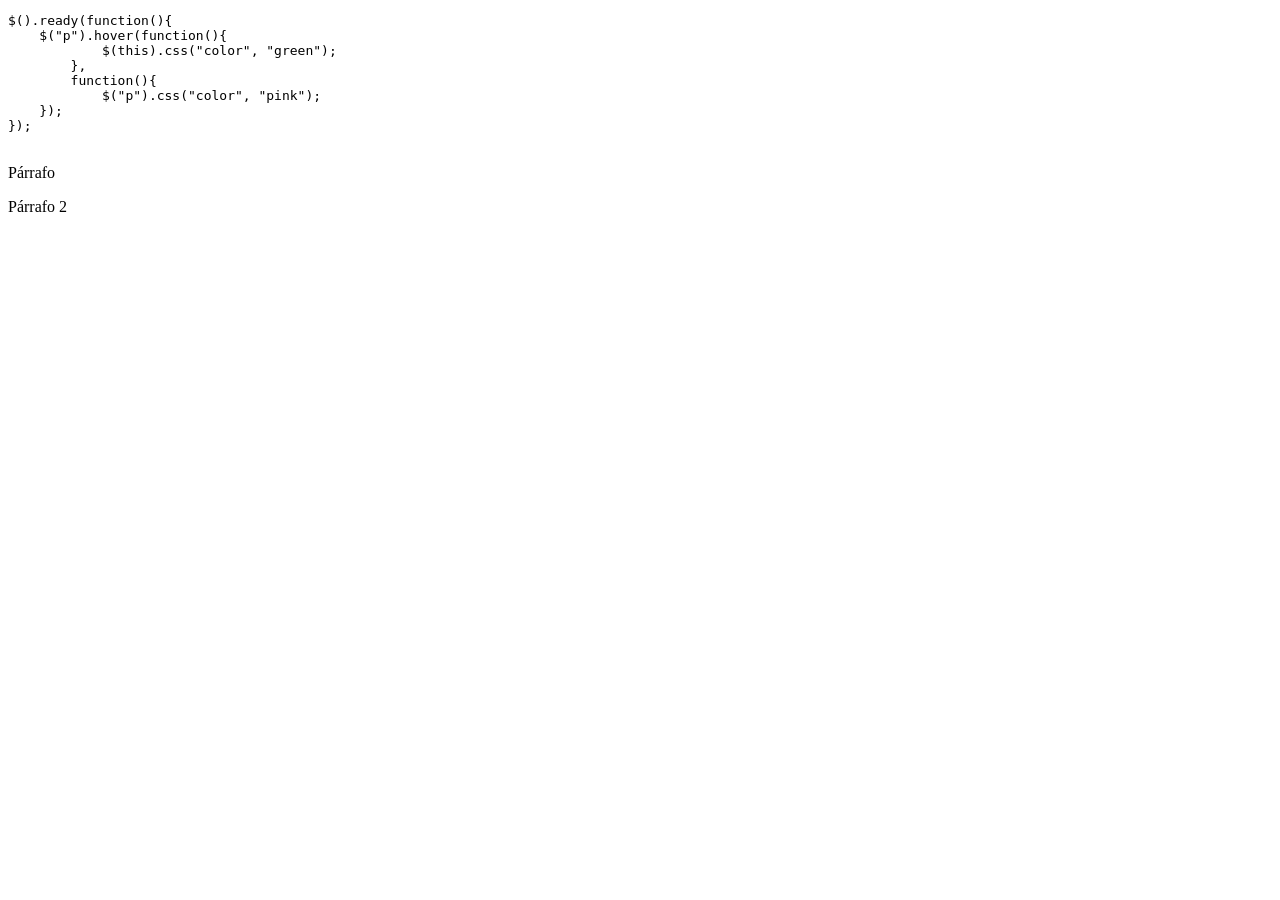
<file: examples/jquery/ex01.html>
<!doctype html>
<html>

<head>
    <title>Titulo</title>
    <meta charset="utf-8">
    <meta name="author" content="Maria Del Mar Fernandez Bonillo">

    <script type="text/javascript" src="http://ajax.googleapis.com/ajax/libs/jquery/3.0.0/jquery.min.js"></script>

    <script type="text/javascript">
        $().ready(function(){
            $("p").hover(function(){
                    $(this).css("color", "green");
                },
                function(){
                    $("p").css("color", "pink");
            });
        });
      </script>

</head>

<body>
    <div id="todo">
        <PRE>
$().ready(function(){
    $("p").hover(function(){
            $(this).css("color", "green");
        },
        function(){
            $("p").css("color", "pink");
    });
});
        </PRE>
        <p>Párrafo</p>
        <p>Párrafo 2</p>
    </div>
</body>
</file>
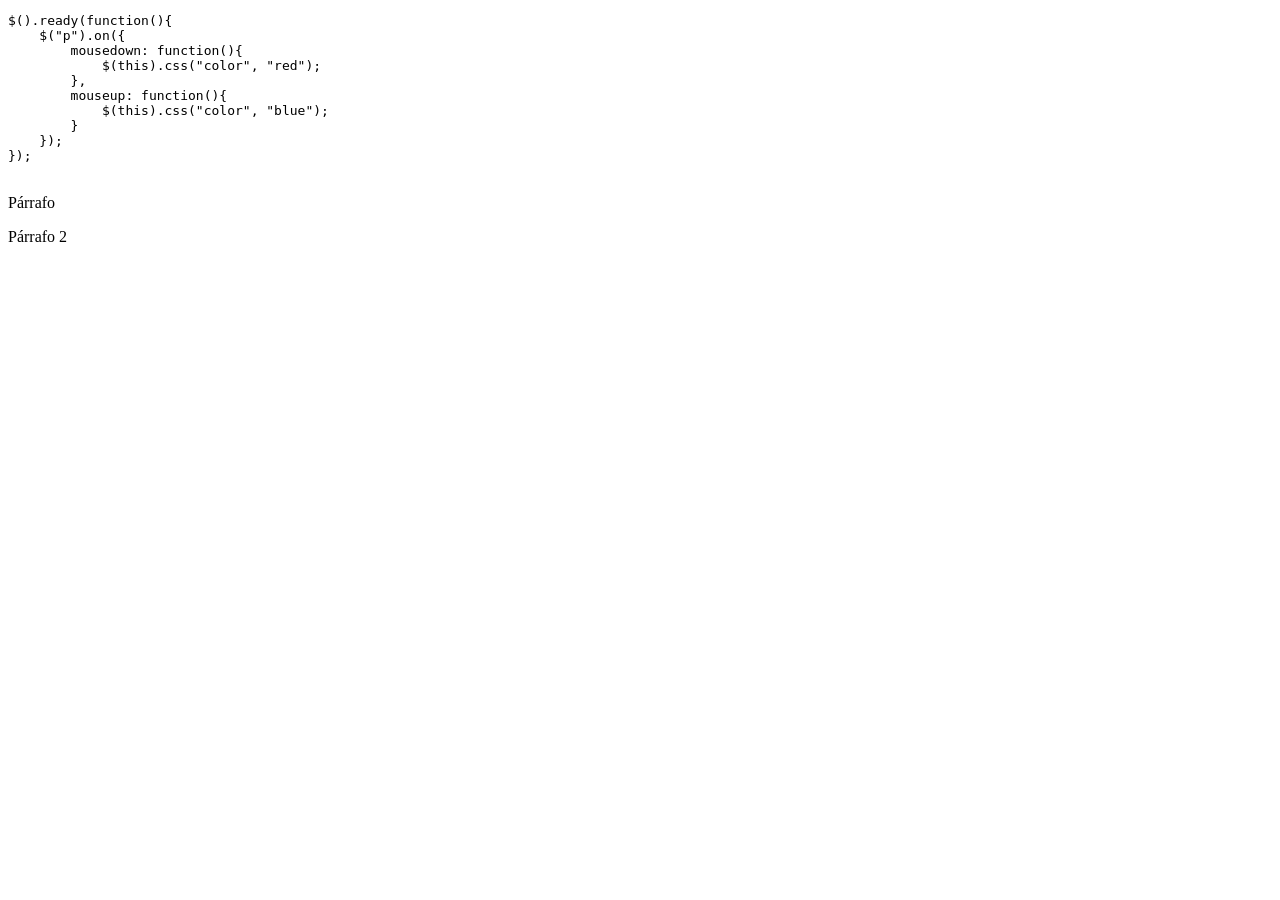
<file: examples/jquery/ex02.html>
<!doctype html>
<html>

<head>
    <title>Titulo</title>
    <meta charset="utf-8">
    <meta name="author" content="Maria Del Mar Fernandez Bonillo">

    <script type="text/javascript" src="http://ajax.googleapis.com/ajax/libs/jquery/3.0.0/jquery.min.js"></script>

    <script type="text/javascript">
        $().ready(function(){
            $("p").on({
                mousedown: function(){
                    $(this).css("color", "red");
                },
                mouseup: function(){
                    $(this).css("color", "blue");
                }
            });
        });
      </script>

</head>

<body>
    <div id="todo">
        <PRE>
$().ready(function(){
    $("p").on({
        mousedown: function(){
            $(this).css("color", "red");
        },
        mouseup: function(){
            $(this).css("color", "blue");
        }
    });
});
        </PRE>
        <p>Párrafo</p>
        <p>Párrafo 2</p>
    </div>
</body>
</file>
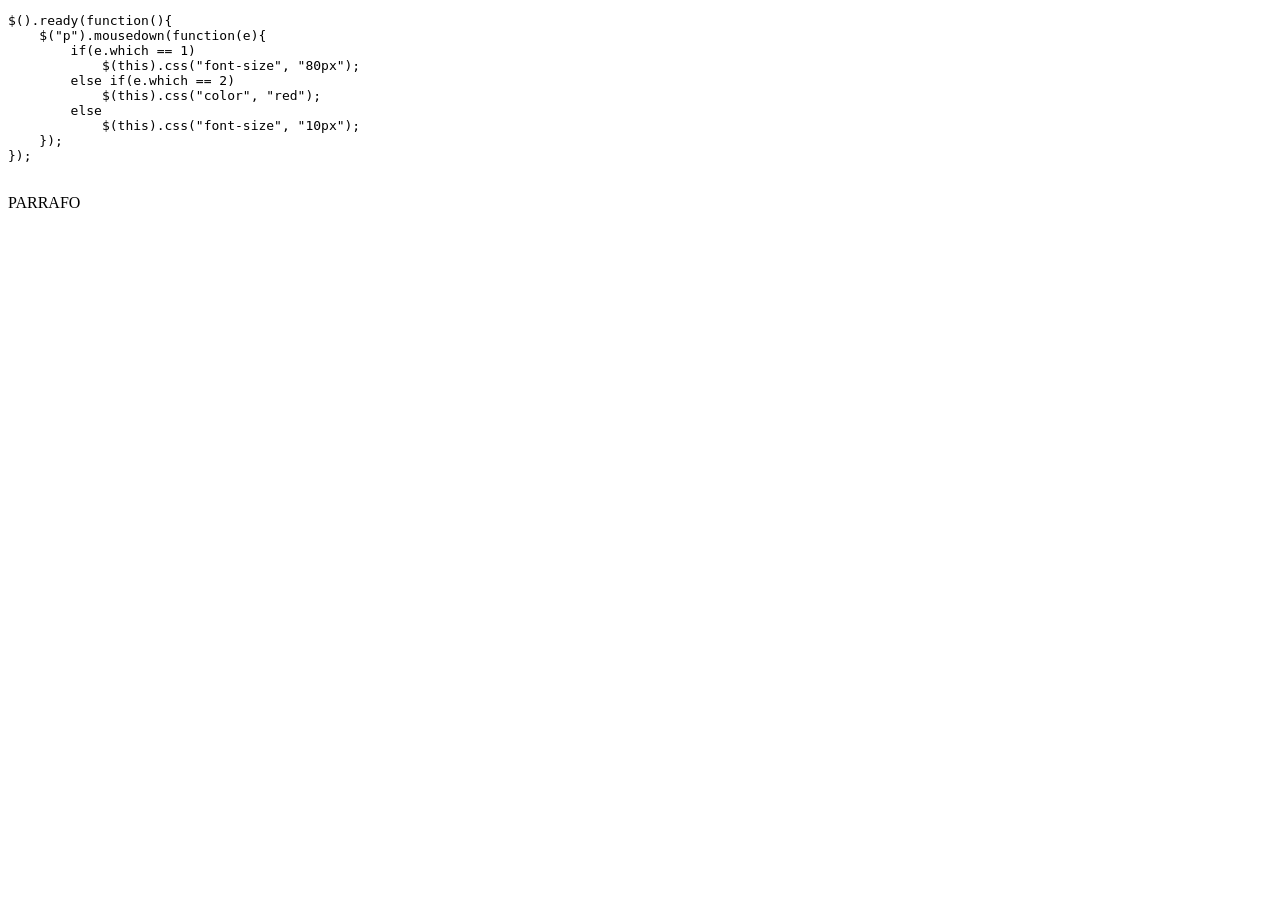
<file: examples/jquery/ex03.html>
<!doctype html>
<html>

<head>
    <title>Titulo</title>
    <meta charset="utf-8">
    <meta name="author" content="Maria Del Mar Fernandez Bonillo">

    <script type="text/javascript" src="http://ajax.googleapis.com/ajax/libs/jquery/3.0.0/jquery.min.js"></script>

    <script type="text/javascript">
        $().ready(function(){
            $("p").mousedown(function(e){
                //alert(e.which);
                if(e.which == 1)
                    $(this).css("font-size", "80px");
                else if(e.which == 2)
                    $(this).css("color", "red");
                else
                    $(this).css("font-size", "10px");
            });
        });
      </script>

</head>

<body>
    <div id="todo">
        <PRE>
$().ready(function(){
    $("p").mousedown(function(e){
        if(e.which == 1)
            $(this).css("font-size", "80px");
        else if(e.which == 2)
            $(this).css("color", "red");
        else
            $(this).css("font-size", "10px");
    });
});
        </PRE>
        <p>PARRAFO</p>
    </div>
</body>
</file>
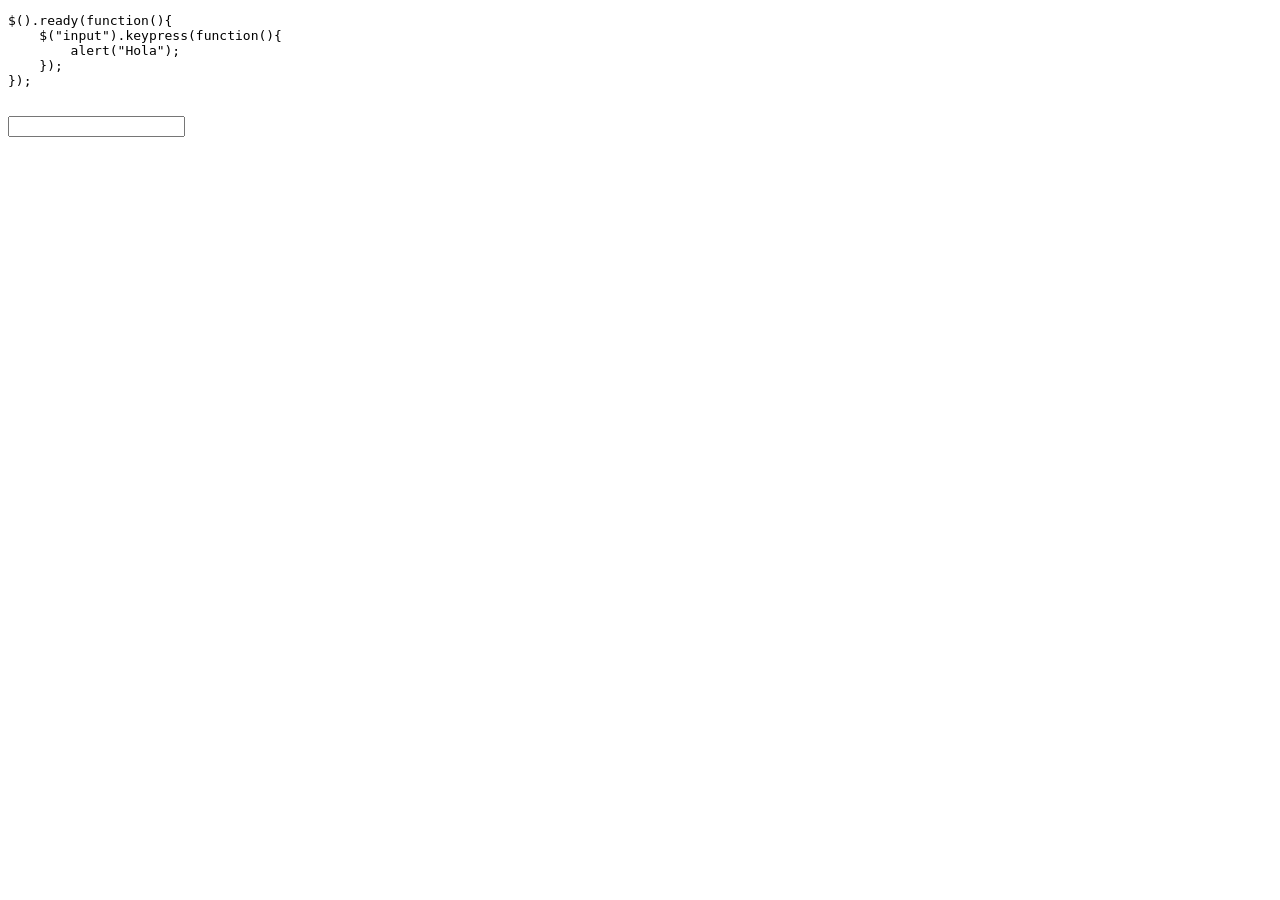
<file: examples/jquery/ex04.html>
<!doctype html>
<html>

<head>
    <title>Titulo</title>
    <meta charset="utf-8">
    <meta name="author" content="Maria Del Mar Fernandez Bonillo">

    <script type="text/javascript" src="http://ajax.googleapis.com/ajax/libs/jquery/3.0.0/jquery.min.js"></script>

    <script type="text/javascript">
        $().ready(function(){
            $("input").keypress(function(){
                alert("Hola");
            });
        });
      </script>

</head>

<body>
    <div id="todo">
        <PRE>
$().ready(function(){
    $("input").keypress(function(){
        alert("Hola");
    });
});
        </PRE>
        <input type="text" name="input">
    </div>
</body>
</file>
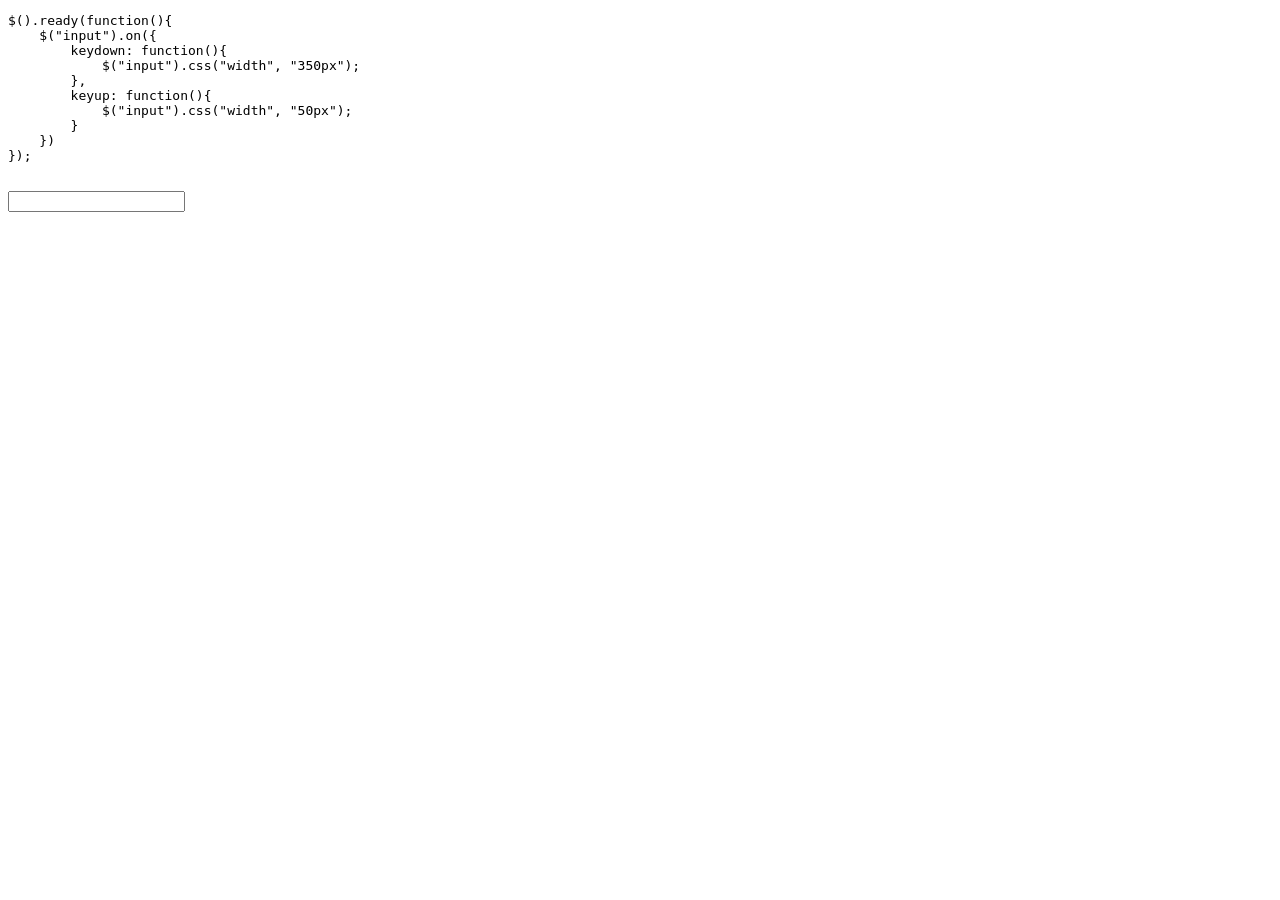
<file: examples/jquery/ex05.html>
<!doctype html>
<html>

<head>
    <title>Titulo</title>
    <meta charset="utf-8">
    <meta name="author" content="Maria Del Mar Fernandez Bonillo">

    <script type="text/javascript" src="http://ajax.googleapis.com/ajax/libs/jquery/3.0.0/jquery.min.js"></script>

    <script type="text/javascript">
        $().ready(function(){
            $("input").on({
                keydown: function(){
                    $("input").css("width", "350px");
                },
                keyup: function(){
                    $("input").css("width", "50px");
                }
            })
        });
      </script>

</head>

<body>
    <div id="todo">
        <PRE>
$().ready(function(){
    $("input").on({
        keydown: function(){
            $("input").css("width", "350px");
        },
        keyup: function(){
            $("input").css("width", "50px");
        }
    })
});
        </PRE>
        <input type="text" name="input">
    </div>
</body>
</file>
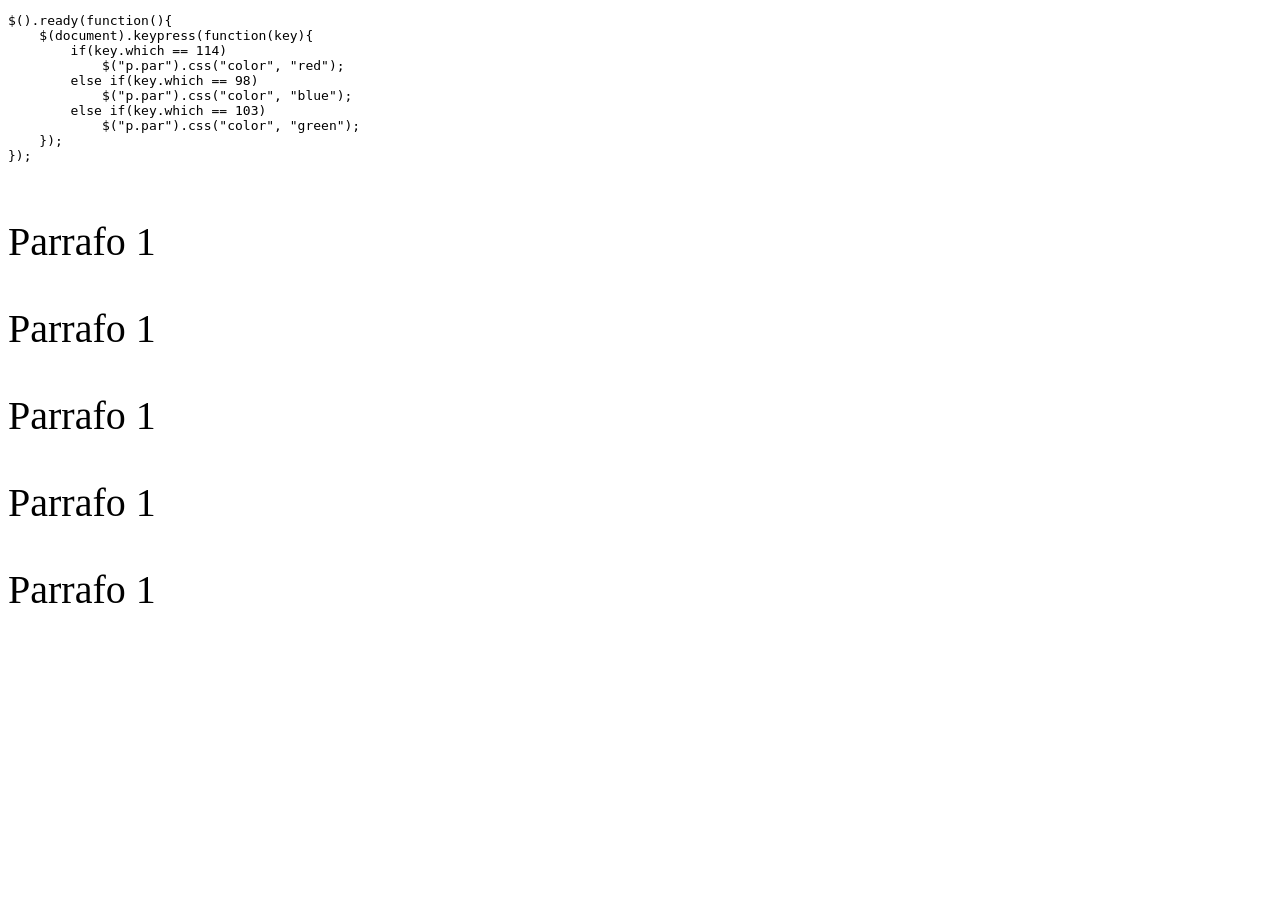
<file: examples/jquery/ex06.html>
<!doctype html>
<html>

<head>
    <title>Titulo</title>
    <meta charset="utf-8">
    <meta name="author" content="Maria Del Mar Fernandez Bonillo">

    <script type="text/javascript" src="http://ajax.googleapis.com/ajax/libs/jquery/3.0.0/jquery.min.js"></script>

    <script type="text/javascript">
        $().ready(function(){
            $(document).keypress(function(key){
                if(key.which == 114)
                    $("p.par").css("color", "red");
                else if(key.which == 98)
                    $("p.par").css("color", "blue");
                else if(key.which == 103)
                    $("p.par").css("color", "green");
            });
        });
      </script>

</head>

<body>
    <div id="todo">
        <PRE>
$().ready(function(){
    $(document).keypress(function(key){
        if(key.which == 114)
            $("p.par").css("color", "red");
        else if(key.which == 98)
            $("p.par").css("color", "blue");
        else if(key.which == 103)
            $("p.par").css("color", "green");
    });
});
        </PRE>
        <p style="font-size: 40px" id="uno" class="impar">Parrafo 1</p>
        <p style="font-size: 40px" id="dos" class="par">Parrafo 1</p>
        <p style="font-size: 40px" id="tres" class="impar">Parrafo 1</p>
        <p style="font-size: 40px" id="cuatro" class="par">Parrafo 1</p>
        <p style="font-size: 40px" id="cinco" class="impar">Parrafo 1</p>
    </div>
</body>
</file>
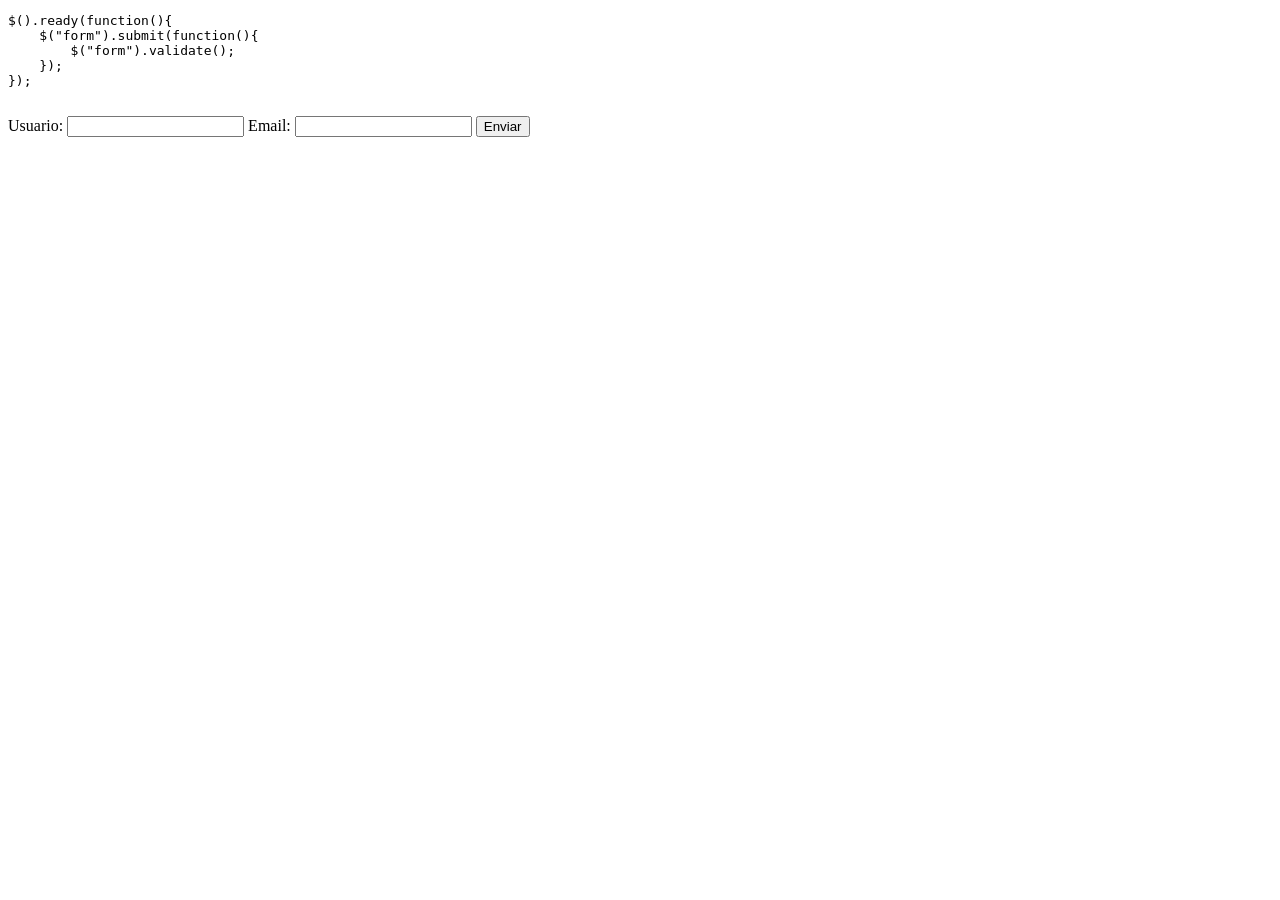
<file: examples/jquery/ex07.html>
<!doctype html>
<html>

<head>
    <title>Titulo</title>
    <meta charset="utf-8">
    <meta name="author" content="Maria Del Mar Fernandez Bonillo">

    <script type="text/javascript" src="http://ajax.googleapis.com/ajax/libs/jquery/3.0.0/jquery.min.js"></script>

    <script type="text/javascript">
        $().ready(function(){
            $("form").submit(function(){
                var campos =document.getElementsByClassName("text");
                for(var i = 0; i < campos.length; i++){
                    campos[i].validate();
                }
            });
        });
      </script>

</head>

<body>
    <div id="todo">
        <PRE>
$().ready(function(){
    $("form").submit(function(){
        $("form").validate();
    });
});
        </PRE>
        <form action="" method="POST">
            Usuario: <input type="text" name="username" class="text">
            Email: <input type="text" name="email" class="text">
            <input type="submit" name="" value="Enviar">
        </form>
    </div>
</body>
</file>
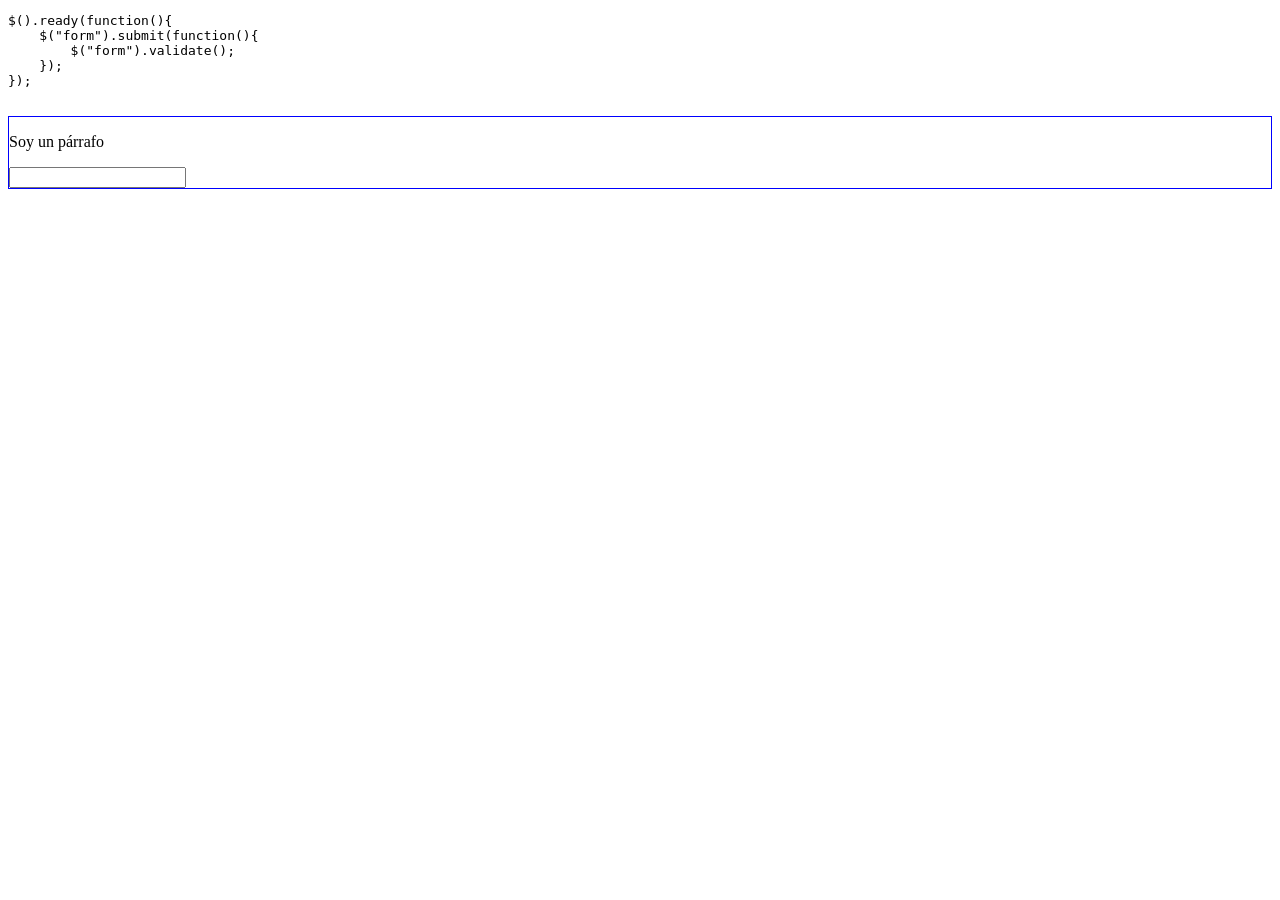
<file: examples/jquery/ex08.html>
<!doctype html>
<html>

<head>
    <title>Titulo</title>
    <meta charset="utf-8">
    <meta name="author" content="Maria Del Mar Fernandez Bonillo">

    <script type="text/javascript" src="http://ajax.googleapis.com/ajax/libs/jquery/3.0.0/jquery.min.js"></script>
    <script type="text/javascript" src="http://ajax.aspnetcdn.com/ajax/jquery.validate/1.13.1/jquery.validate.min.js"></script>

    <script type="text/javascript">
        $().ready(function(){
            $("div#capa1").focusin(function(){
                $("p").css("color", "red");
            })
        });
    </script>

</head>

<body>
    <div id="todo">
        <PRE>
$().ready(function(){
    $("form").submit(function(){
        $("form").validate();
    });
});
        </PRE>
        <div id="capa1" style="border: 1px solid blue">
            <p>Soy un párrafo</p>
            <input type="text" name="" id="">
        </div>
        
    </div>
</body>
</file>
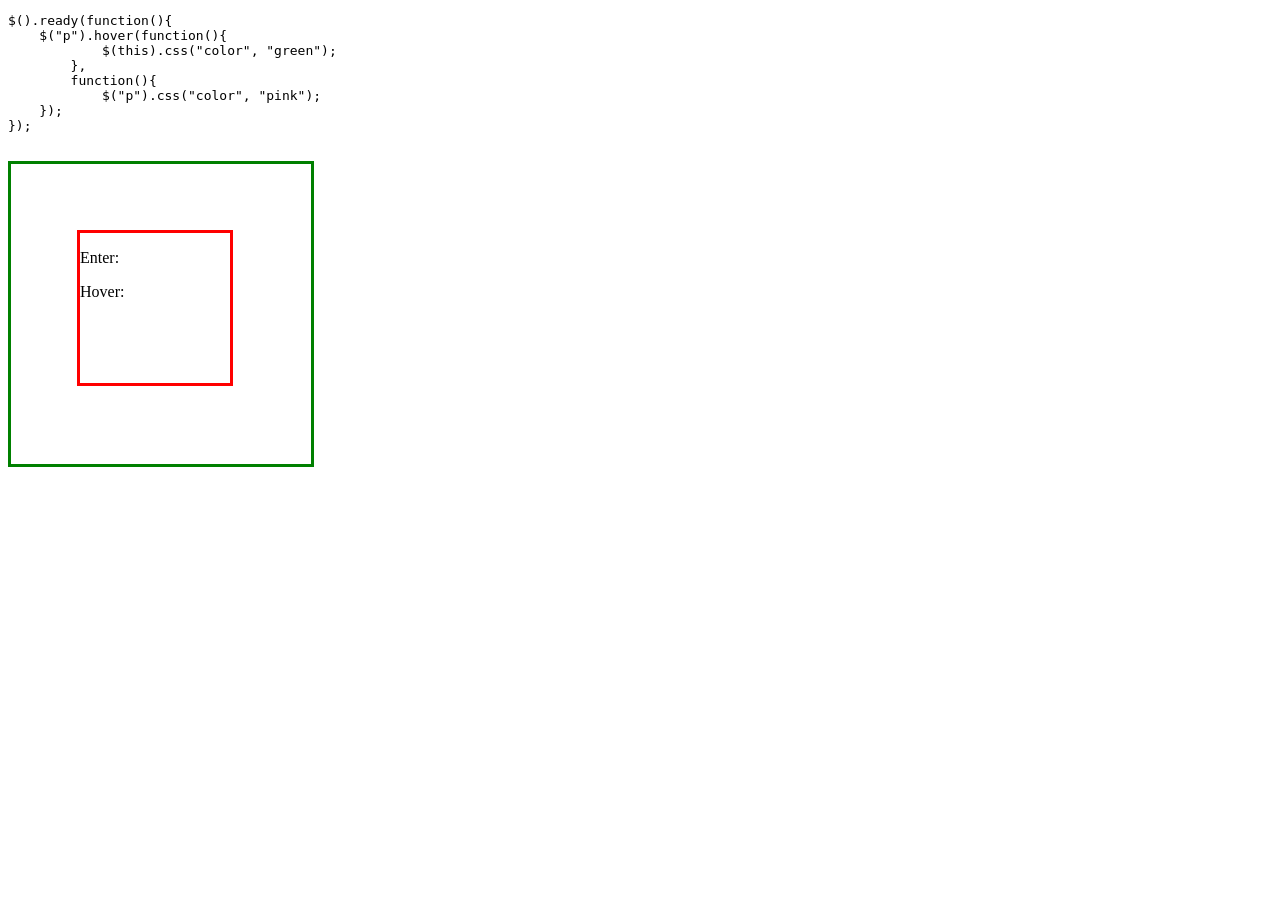
<file: examples/jquery/ex09.html>
<!doctype html>
<html>

<head>
    <title>Titulo</title>
    <meta charset="utf-8">
    <meta name="author" content="Maria Del Mar Fernandez Bonillo">

    <script type="text/javascript" src="http://ajax.googleapis.com/ajax/libs/jquery/3.0.0/jquery.min.js"></script>

    <script type="text/javascript">
        $().ready(function(){
            var mouseenter = 0;
            var mouseover = 0;
            $("#capa1").on({
                mouseenter: function(){
                    $("p#enter").text("Enter: " + ++mouseenter);
                },
                mouseover: function(){
                    $("p#over").text("Over: " + ++mouseover);
                }
            });
        });
      </script>

      <style>
          #capa1 {
              border: 3px solid green;
              width: 300px;
              height: 300px;
          }
          #capa2 {
              border: 3px solid red;
              width: 150px;
              height: 150px;
              margin-top: 22%;
              margin-left: 22%;
          }
      </style>

</head>

<body>
    <div id="todo">
        <PRE>
$().ready(function(){
    $("p").hover(function(){
            $(this).css("color", "green");
        },
        function(){
            $("p").css("color", "pink");
    });
});
        </PRE>
        <div id="capa1">
            <div id="capa2">
                <p id="enter">Enter: </p>
                <p id="over">Hover: </p>
            </div>
        </div>
    </div>
</body>
</file>
